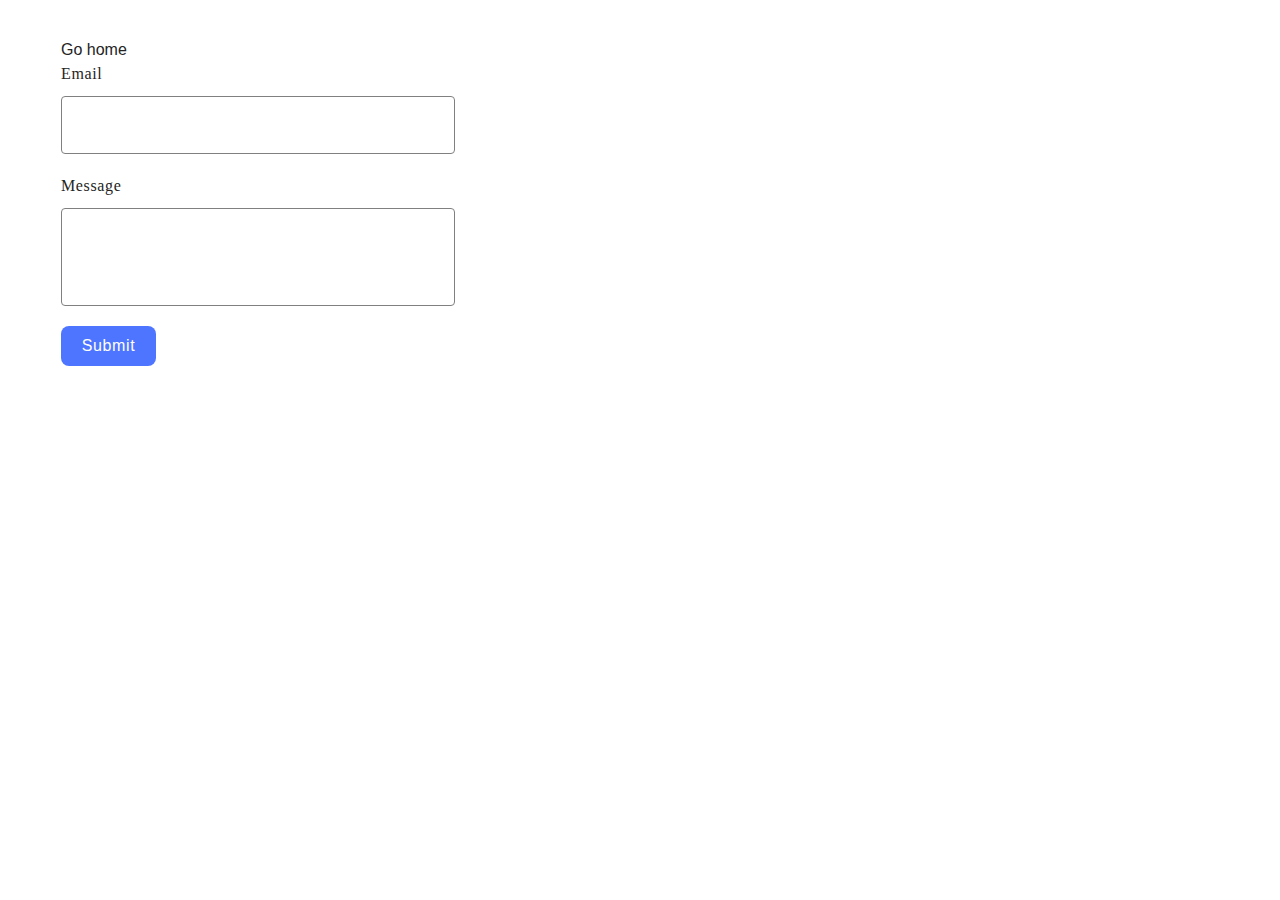
<file: src/2-form.html>
<!DOCTYPE html>
<html lang="en">

<head>
  <meta charset="UTF-8">
  <meta name="viewport" content="width=device-width, initial-scale=1.0">
  <title>Form</title>
  <link rel="stylesheet" href="./css/styles.css" />
</head>

<body>
  <section>
    <a href="./index.html">Go home</a>
  </section>

  <form class="feedback-form" autocomplete="off">
    <label>
      Email
      <input type="email" name="email" autofocus />
    </label>
    <label>
      Message
      <textarea name="message" rows="8"></textarea>
    </label>
    <button type="submit">Submit</button>
  </form>

  <script src="./js/2-form.js" type="module"></script>
</body>

</html>
</file>
<file: src/css/styles.css>
/**
  |============================
  | include css partials with
  | default @import url()
  |============================
*/
@import url('./reset.css');
@import url('./gallery.css');
@import url('./form.css');

:root {
  font-family: Inter, Helvetica, Arial, sans-serif;
  font-size: 16px;
  line-height: 24px;
  font-weight: 400;

  color: #242424;
  background-color: rgba(255, 255, 255, 0.87);

  font-synthesis: none;
  text-rendering: optimizeLegibility;
  -webkit-font-smoothing: antialiased;
  -moz-osx-font-smoothing: grayscale;
  -webkit-text-size-adjust: 100%;
}

body {
  padding: 30px;
}
</file>
